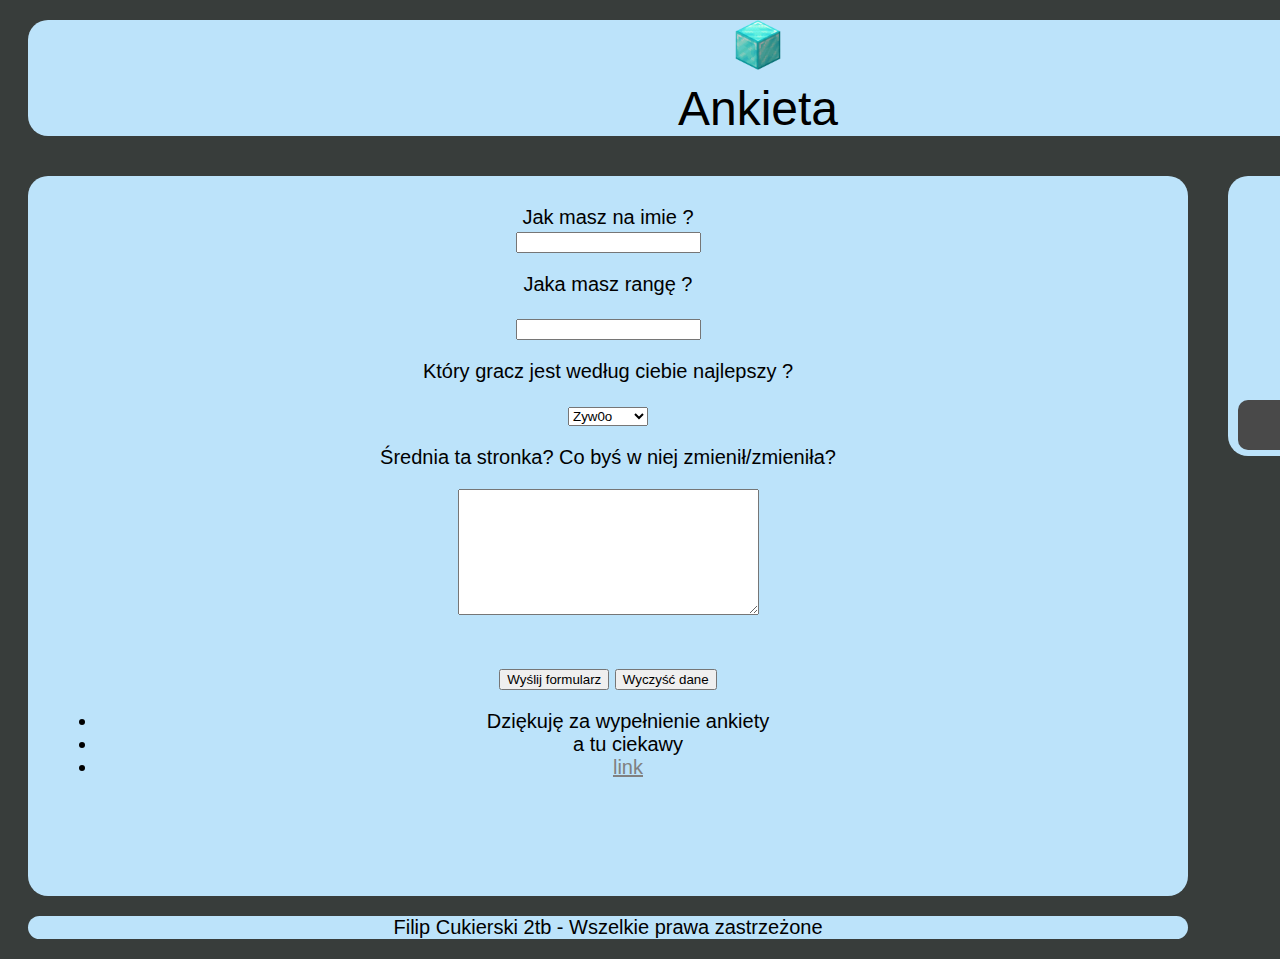
<file: Ankieta.html>
<!DOCTYPE HTML>
<html lang="pl">
<head>
  <meta charset="utf-8"/>
  <title>Ankieta</title>
  <link rel="stylesheet" href="css/ankieta.css" type="text/css"/>
</head>

<body>
 
<div id="container">
   <div id="logo">
   <div id="logo1"><img src="photos/logo.png" alt="klocek" width="50" height="50"/></div>Ankieta</div> 
   <div id="content">
	  <div style="text-align: center"><img id="okladka" src="photos/pytajnik.gif" alt="logo" width="200" height="200"/></div>
	  <div class="tile"><a href="index.html" class="tilelink">Powrót</a></div>
   </div>
   <div id="description">
	<form action="mailto:niezlyninjapl123" method="post" enctype="text/plain"><div>
		Jak masz na imie ?<br><input name="Imię">
		<p>Jaka masz rangę ?</p>
		<input name="Ranga">
		<p>Który gracz jest według ciebie najlepszy ?</p>
		<select name="Przeglądarka">
			<option selected>Zyw0o</option>
			<option>s1mple</option>
			<option>device</option>
			<option>EliGE</option>
			<option>Niko</option>
			<option>Magisk</option>
			<option>electronic</option>
			<option>Inny</option>
		</select>
		<p>Średnia ta stronka? Co byś w niej zmienił/zmieniła?</p>
		<textarea name="Komentarz" cols="35" rows="8"></textarea>
		<br><br><br>
		<input type="submit" value="Wyślij formularz">
		<input type="reset" value="Wyczyść dane">
		</div></form>
		
		<ul>
		<li>Dziękuję za wypełnienie ankiety</li>
		<li>a tu ciekawy </li>
		<li><a href="https://fotoprawo.nikon.pl/2017/02/gdzie-lezy-granica-miedzy-inspiracja-opracowaniem-a-plagiatem/" target="_blank">link</a>
		</li>
		</ul>
		
		</div>  
		<div style="clear:both;"></div>
        <div id="footer">Filip Cukierski 2tb - Wszelkie prawa zastrzeżone</div>
		
</div>
</body>
</html>
</file>
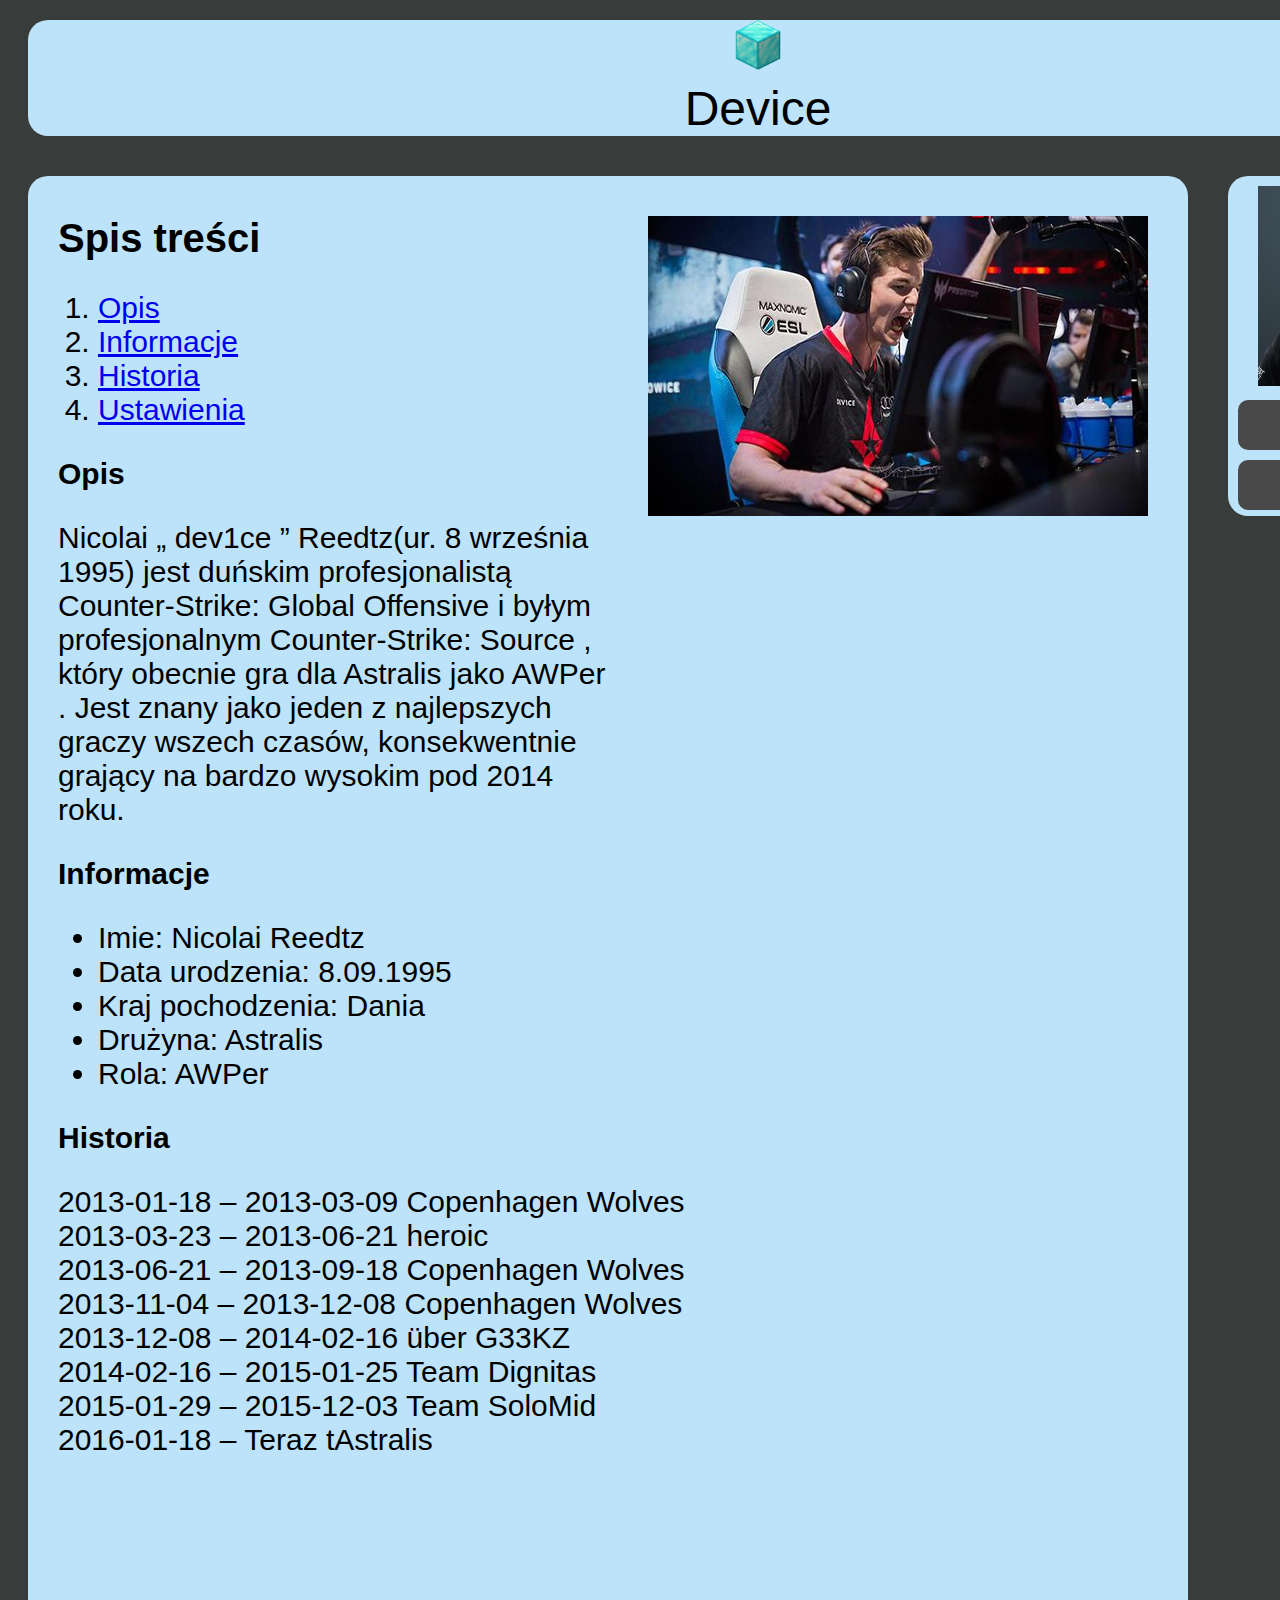
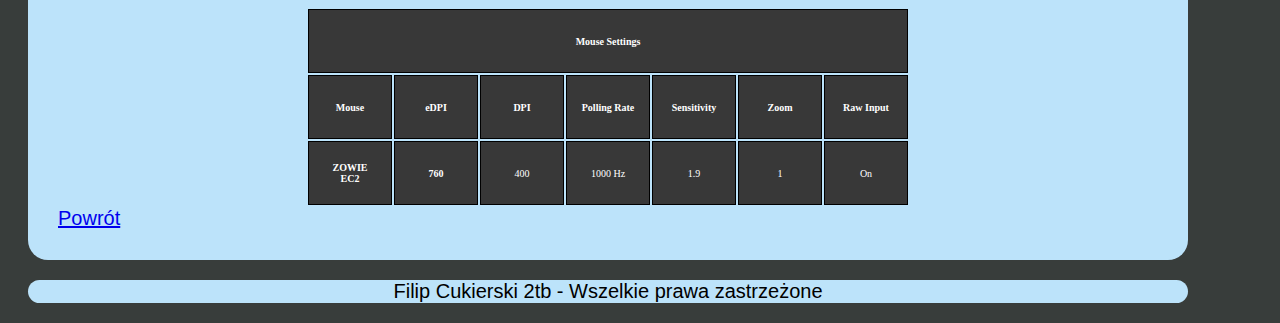
<file: device.html>
<!DOCTYPE HTML>
<html lang="pl">
<head>
  <meta charset="utf-8"/>
  <title>DEVICE</title>
  <link rel="stylesheet" href="css/podstrony.css" type="text/css"/>
		
		<script>
		
			var numer = Math.floor(Math.random()*5)+1;
			
			var timer1 = 0;
			var timer2 = 0;
			
			function ustawslajd(nrslajdu)
			{
				clearTimeout(timer1);
				clearTimeout(timer2);
				numer = nrslajdu - 1;
				
				schowaj();
				setTimeout("zmienslajd()", 500);
				
			}
			
		
			function zmienslajd()
			{
				numer++; if (numer>4) numer=1;
				
				var plik = "<img src=\"photos/device/slajd" + numer + ".jpg\" />";
				
				document.getElementById("slider").innerHTML = plik;
				
				timer1 = setTimeout("zmienslajd()", 3000);
				timer2 = setTimeout("schowaj()", 2500);
			
			}
			
		</script>

</head>

<body onload="zmienslajd()">
 
<div id="container">
   <div id="logo">
   <div id="logo1"><img src="photos/logo.png" alt="klocek" width="50" height="50"/></div>Device</div> 
   <div id="content">
	  <div style="text-align: center"><img id="face" src="photos/device.jpg" alt="logo" width="200" height="200"/></div>
	  <div class="tile"><a href="https://www.twitch.tv/device" class="tilelink" target="_blank">Twitch</a></div>
	  <div class="tile"><a href="index.html" class="tilelink">Powrót</a></div>
   </div>
   
   <div id="description">
    <h1>Spis treści</h1>
	<ol style="font-size:30px;">
			<li><a href=#opis>Opis</a></li>
			<li><a href=#info>Informacje</a></li>
			<li><a href=#his>Historia</a></li>
			<li><a href=#ustawienia>Ustawienia</a></li>
		</ol>
		
		<div id="note">
    <a name="opis"><b>Opis</b></a>
	<p>Nicolai „ dev1ce ” Reedtz(ur. 8 września 1995) jest duńskim profesjonalistą Counter-Strike: Global Offensive i byłym profesjonalnym Counter-Strike: Source , który obecnie gra dla Astralis jako AWPer . Jest znany jako jeden z najlepszych graczy wszech czasów, konsekwentnie grający na bardzo wysokim pod 2014 roku.</p>
   </div>
   
   <div class="note1">
	<a name="info"><b>Informacje</b></a>
		<ul style="font-size:30px;">
			<li>Imie: Nicolai Reedtz </li>
			<li>Data urodzenia: 8.09.1995</li>
			<li>Kraj pochodzenia: Dania</li>
			<li>Drużyna: Astralis</li>
			<li>Rola: AWPer</li>
		</ul>
		</div>
   <div id="slider"></div>
   
   <div class="note1">
	<a name="his"><b>Historia</b></a>
		<p>
		2013-01-18 – 2013-03-09 Copenhagen Wolves<br>
		2013-03-23 – 2013-06-21 heroic<br>
		2013-06-21 – 2013-09-18 Copenhagen Wolves<br>
		2013-11-04 – 2013-12-08 Copenhagen Wolves<br>
		2013-12-08 – 2014-02-16 über G33KZ<br>
		2014-02-16 – 2015-01-25 Team Dignitas<br>
		2015-01-29 – 2015-12-03 Team SoloMid<br>
		2016-01-18 – Teraz tAstralis<br>
		
		</p>
		
		 </div>
   
   <table style="text-align:center; margin-top:150px;" >
    <a name="ustawienia"></a>
 <tbody>
 
 <tr>
 <th colspan="7">
 <span style="vertical-align:middle">Mouse Settings</span>
 </th>
 </tr>
 
 <tr>
 <th>Mouse</th>
 <th>eDPI</th>
 <th>DPI</th>
 <th>Polling Rate</th>
 <th>Sensitivity</th>
 <th>Zoom</th>
 <th>Raw Input</th>
 </tr>
 
 <tr>
 <td><b>ZOWIE<br>EC2</b></td>
 <td><b>760</b></td>
 <td>400</td>
 <td>1000&nbsp;Hz</td>
 <td>1.9</td>
 <td>1</td>
 <td>On</td>
 </tr>
 
 </tbody>
 </table>
 
 <a href=#logo>Powrót</a>
   
   </div>  
     <div style="clear:both;"></div>
   <div id="footer">Filip Cukierski 2tb - Wszelkie prawa zastrzeżone</div>
 
</div>
</body>
</html>
</file>
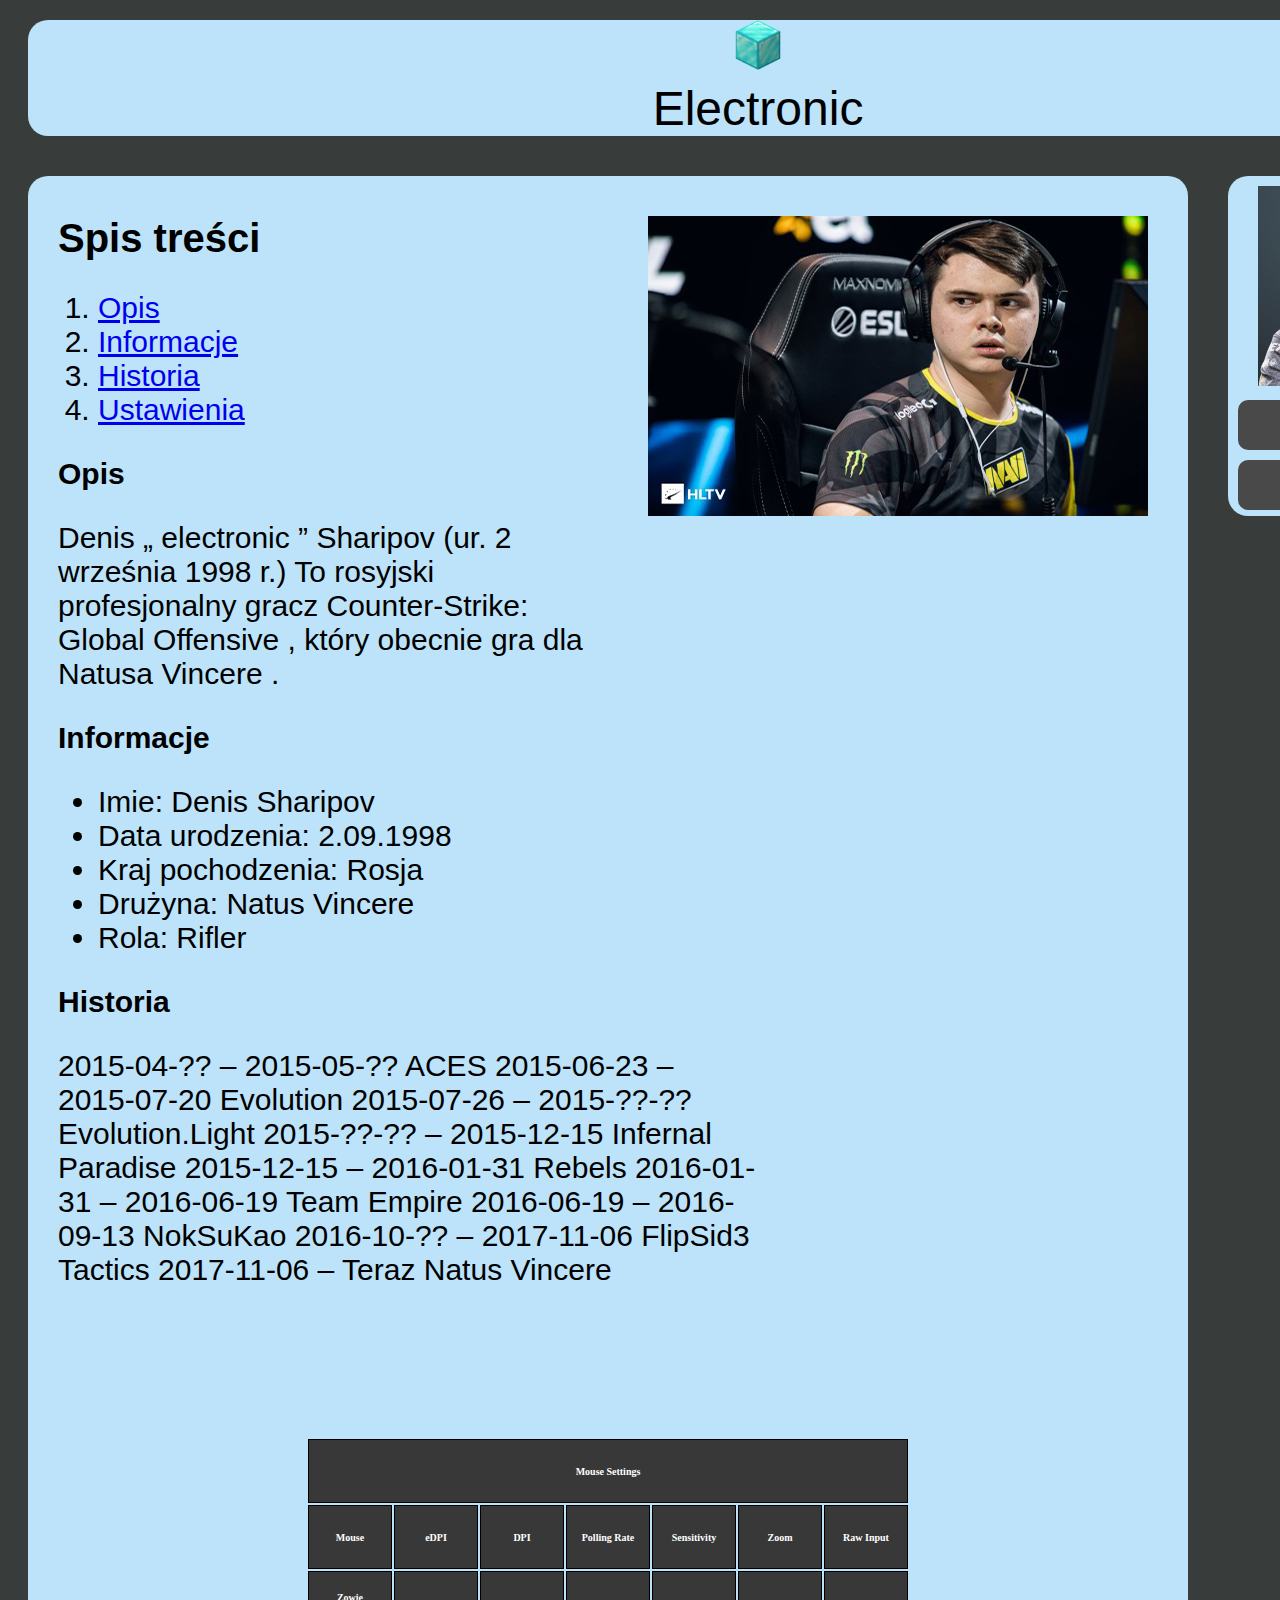
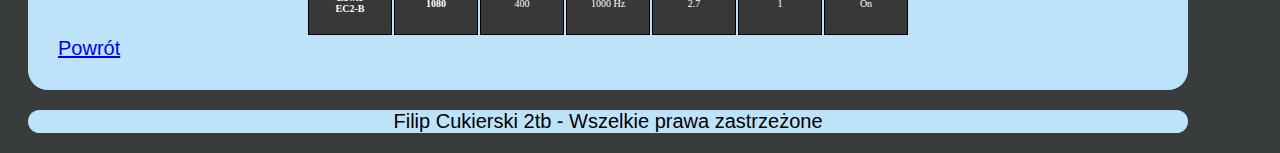
<file: electronic.html>
<!DOCTYPE HTML>
<html lang="pl">
<head>
  <meta charset="utf-8"/>
  <title>Electronic</title>
  <link rel="stylesheet" href="css/podstrony.css" type="text/css"/>
		
		<script>
		
			var numer = Math.floor(Math.random()*5)+1;
			
			var timer1 = 0;
			var timer2 = 0;
			
			function ustawslajd(nrslajdu)
			{
				clearTimeout(timer1);
				clearTimeout(timer2);
				numer = nrslajdu - 1;
				
				schowaj();
				setTimeout("zmienslajd()", 500);
				
			}
			
		
			function zmienslajd()
			{
				numer++; if (numer>4) numer=1;
				
				var plik = "<img src=\"photos/electronic/slajd" + numer + ".jpg\" />";
				
				document.getElementById("slider").innerHTML = plik;
				
				timer1 = setTimeout("zmienslajd()", 3000);
				timer2 = setTimeout("schowaj()", 2500);
			
			}
			
		</script>

</head>

<body onload="zmienslajd()">
 
<div id="container">
   <div id="logo">
   <div id="logo1"><img src="photos/logo.png" alt="klocek" width="50" height="50"/></div>Electronic</div> 
   <div id="content">
	  <div style="text-align: center"><img id="face" src="photos/electronic.jpg" alt="logo" width="200" height="200"/></div>
	  <div class="tile"><a href="https://www.twitch.tv/electronic" class="tilelink" target="_blank">Twitch</a></div>
	  <div class="tile"><a href="index.html" class="tilelink">Powrót</a></div>
   </div>
   <div id="description">
   
   <h1>Spis treści</h1>
	<ol style="font-size:30px;">
			<li><a href=#opis>Opis</a></li>
			<li><a href=#info>Informacje</a></li>
			<li><a href=#his>Historia</a></li>
			<li><a href=#ustawienia>Ustawienia</a></li>
		</ol>
		
		<div id="note">
    <a name="opis"><b>Opis</b></a>
	<p>Denis „ electronic ” Sharipov (ur. 2 września 1998 r.) To rosyjski profesjonalny gracz Counter-Strike: Global Offensive , który obecnie gra dla Natusa Vincere .</p>
   </div>
   
	<div class="note1">
	<a name="info"><b>Informacje</b></a>
		<ul style="font-size:30px;">
			<li>Imie: Denis Sharipov </li>
			<li>Data urodzenia: 2.09.1998</li>
			<li>Kraj pochodzenia: Rosja</li>
			<li>Drużyna: Natus Vincere</li>
			<li>Rola: Rifler</li>
		</ul>
		</div>
		
   <div id="slider"></div>
   
   <div class="note1">
	<a name="his"><b>Historia</b></a>
		<p>
		2015-04-?? – 2015-05-?? ACES
        2015-06-23 – 2015-07-20 Evolution
        2015-07-26 – 2015-??-?? Evolution.Light
        2015-??-?? – 2015-12-15 Infernal Paradise
        2015-12-15 – 2016-01-31 Rebels
        2016-01-31 – 2016-06-19 Team Empire
        2016-06-19 – 2016-09-13 NokSuKao
        2016-10-?? – 2017-11-06 FlipSid3 Tactics
        2017-11-06 – Teraz Natus Vincere<br>
		</p>
	</div>
   
   <table style="text-align:center; margin-top:150px;" >
   <a name="ustawienia"></a>
 <tbody>
 
 <tr>
 <th colspan="7">
 <span style="vertical-align:middle">Mouse Settings</span>
 </th>
 </tr>
 
 <tr>
 <th>Mouse</th>
 <th>eDPI</th>
 <th>DPI</th>
 <th>Polling Rate</th>
 <th>Sensitivity</th>
 <th>Zoom</th>
 <th>Raw Input</th>
 </tr>
 
 <tr>
 <td><b>Zowie<br>EC2-B</b></td>
 <td><b>1080</b></td>
 <td>400</td>
 <td>1000&nbsp;Hz</td>
 <td>2.7</td>
 <td>1</td>
 <td>On</td>
 </tr>
 
 </tbody>
 </table>
  <a href=#logo>Powrót</a>
   
   </div>  
     <div style="clear:both;"></div>
   <div id="footer">Filip Cukierski 2tb - Wszelkie prawa zastrzeżone</div>
 
</div>
</body>
</html>
</file>
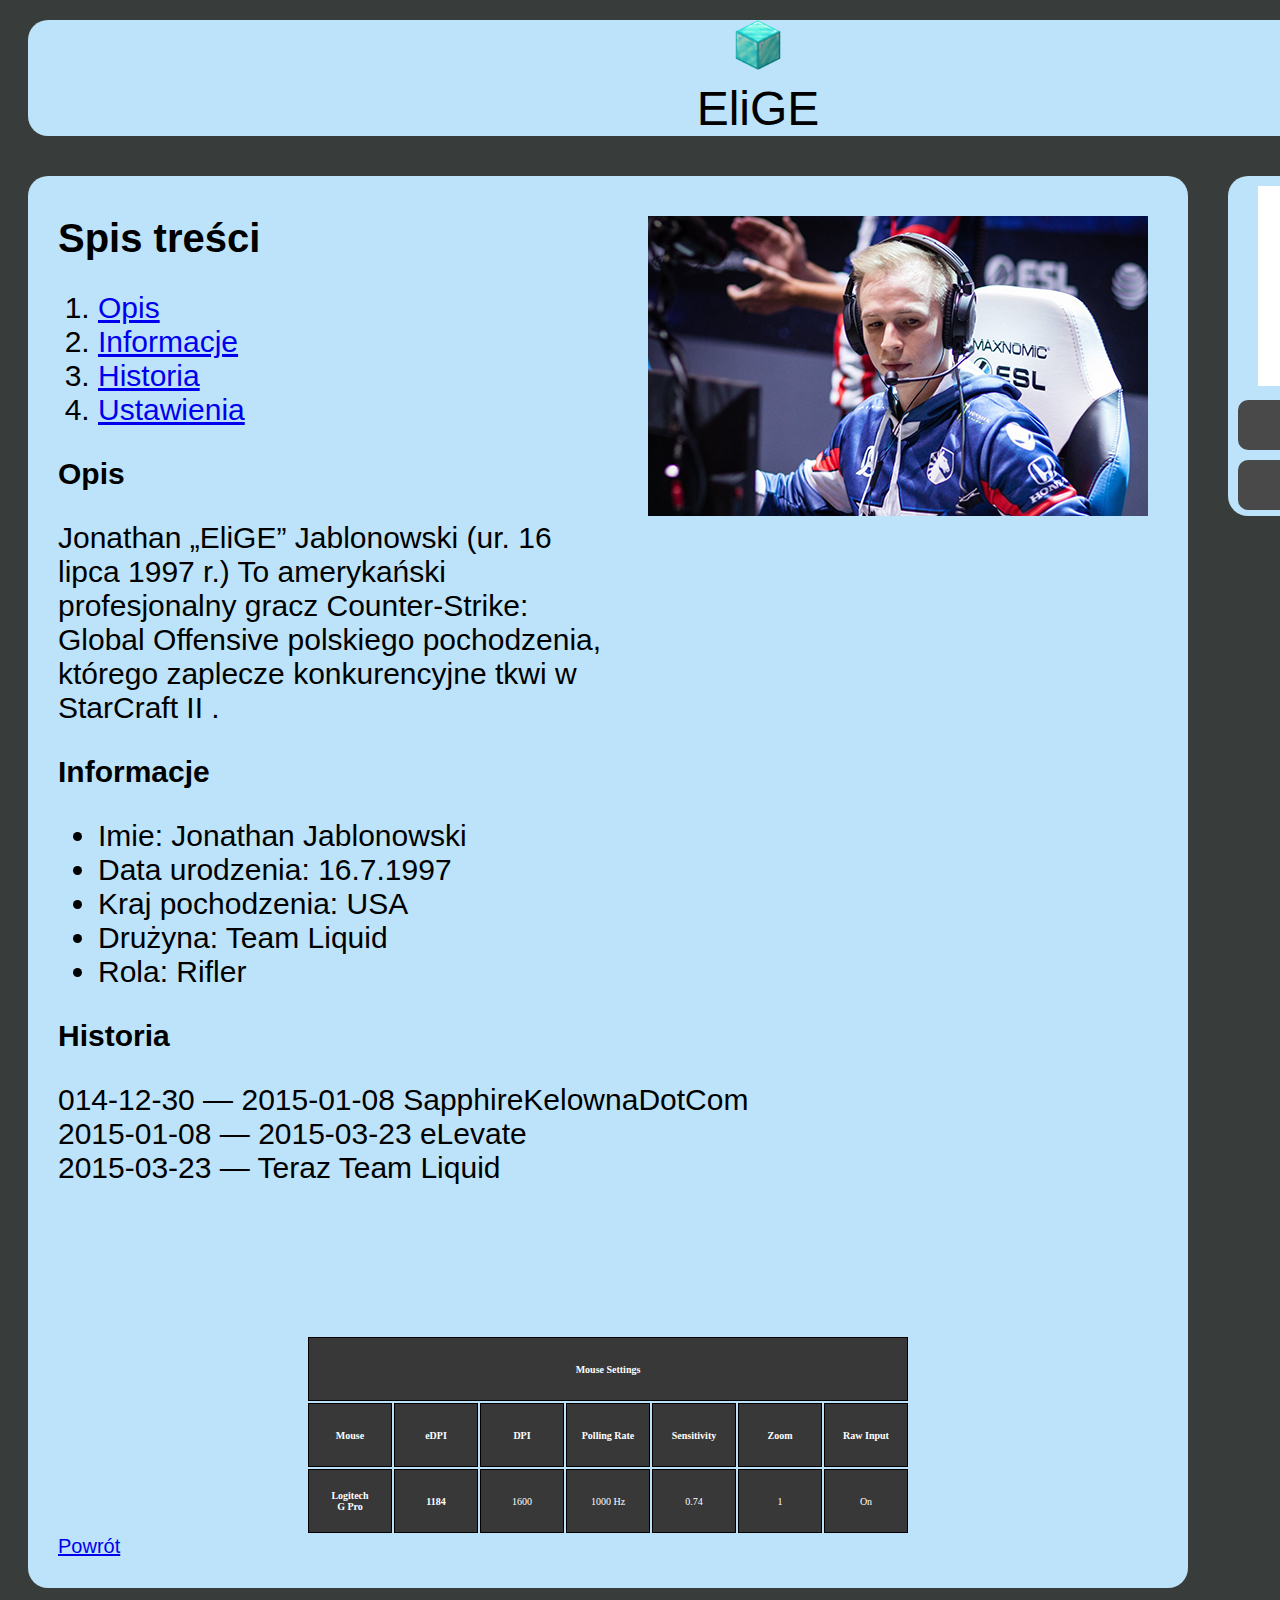
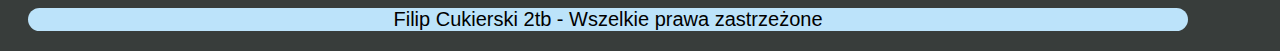
<file: elige.html>
<!DOCTYPE HTML>
<html lang="pl">
<head>
  <meta charset="utf-8"/>
  <title>EliGE</title>
  <link rel="stylesheet" href="css/podstrony.css" type="text/css"/>
		
		<script>
		
			var numer = Math.floor(Math.random()*5)+1;
			
			var timer1 = 0;
			var timer2 = 0;
			
			function ustawslajd(nrslajdu)
			{
				clearTimeout(timer1);
				clearTimeout(timer2);
				numer = nrslajdu - 1;
				
				schowaj();
				setTimeout("zmienslajd()", 500);
				
			}
			
		
			function zmienslajd()
			{
				numer++; if (numer>4) numer=1;
				
				var plik = "<img src=\"photos/elige/slajd" + numer + ".jpg\" />";
				
				document.getElementById("slider").innerHTML = plik;
				
				timer1 = setTimeout("zmienslajd()", 3000);
				timer2 = setTimeout("schowaj()", 2500);
			
			}
			
		</script>

</head>

<body onload="zmienslajd()">
 
<div id="container">
   <div id="logo">
   <div id="logo1"><img src="photos/logo.png" alt="klocek" width="50" height="50"/></div>EliGE</div> 
   <div id="content">
	  <div style="text-align: center"><img id="face" src="photos/elige.jpg" alt="logo" width="200" height="200"/></div>
	  <div class="tile"><a href="https://www.twitch.tv/elige" class="tilelink" target="_blank">Twitch</a></div>
	  <div class="tile"><a href="index.html" class="tilelink">Powrót</a></div>
   </div>
   
   <div id="description">
   
   <h1>Spis treści</h1>
	<ol style="font-size:30px;">
			<li><a href=#opis>Opis</a></li>
			<li><a href=#info>Informacje</a></li>
			<li><a href=#his>Historia</a></li>
			<li><a href=#ustawienia>Ustawienia</a></li>
		</ol>
		
		<div id="note">
    <a name="opis"><b>Opis</b></a>
	<p>Jonathan „EliGE” Jablonowski (ur. 16 lipca 1997 r.) To amerykański profesjonalny gracz Counter-Strike: Global Offensive polskiego pochodzenia, którego zaplecze konkurencyjne tkwi w StarCraft II .</p>
   </div>
   
   <div class="note1">
	<a name="info"><b>Informacje</b></a>
		<ul style="font-size:30px;">
			<li>Imie: Jonathan Jablonowski </li>
			<li>Data urodzenia: 16.7.1997</li>
			<li>Kraj pochodzenia: USA</li>
			<li>Drużyna: Team Liquid</li>
			<li>Rola: Rifler</li>
		</ul>
		</div>
   <div id="slider"></div>
   
   <div class="note1">
	<a name="his"><b>Historia</b></a>
		<p>
		014-12-30 — 2015-01-08 SapphireKelownaDotCom<br>
		2015-01-08 — 2015-03-23 eLevate<br>
		2015-03-23 — Teraz Team Liquid<br>
		</p>
		
		 </div>
   
   <table style="text-align:center; margin-top:150px;" >
   <a name="ustawienia"></a>
 <tbody>
 
 <tr>
 <th colspan="7">
 <span style="vertical-align:middle">Mouse Settings</span>
 </th>
 </tr>
 
 <tr>
 <th>Mouse</th>
 <th>eDPI</th>
 <th>DPI</th>
 <th>Polling Rate</th>
 <th>Sensitivity</th>
 <th>Zoom</th>
 <th>Raw Input</th>
 </tr>
 
 <tr>
 <td><b>Logitech<br>G Pro</b></td>
 <td><b>1184</b></td>
 <td>1600</td>
 <td>1000&nbsp;Hz</td>
 <td>0.74</td>
 <td>1</td>
 <td>On</td>
 </tr>
 
 </tbody>
 </table>
  <a href=#logo>Powrót</a>
   
   </div>  
     <div style="clear:both;"></div>
   <div id="footer">Filip Cukierski 2tb - Wszelkie prawa zastrzeżone</div>
 
</div>
</body>
</html>
</file>
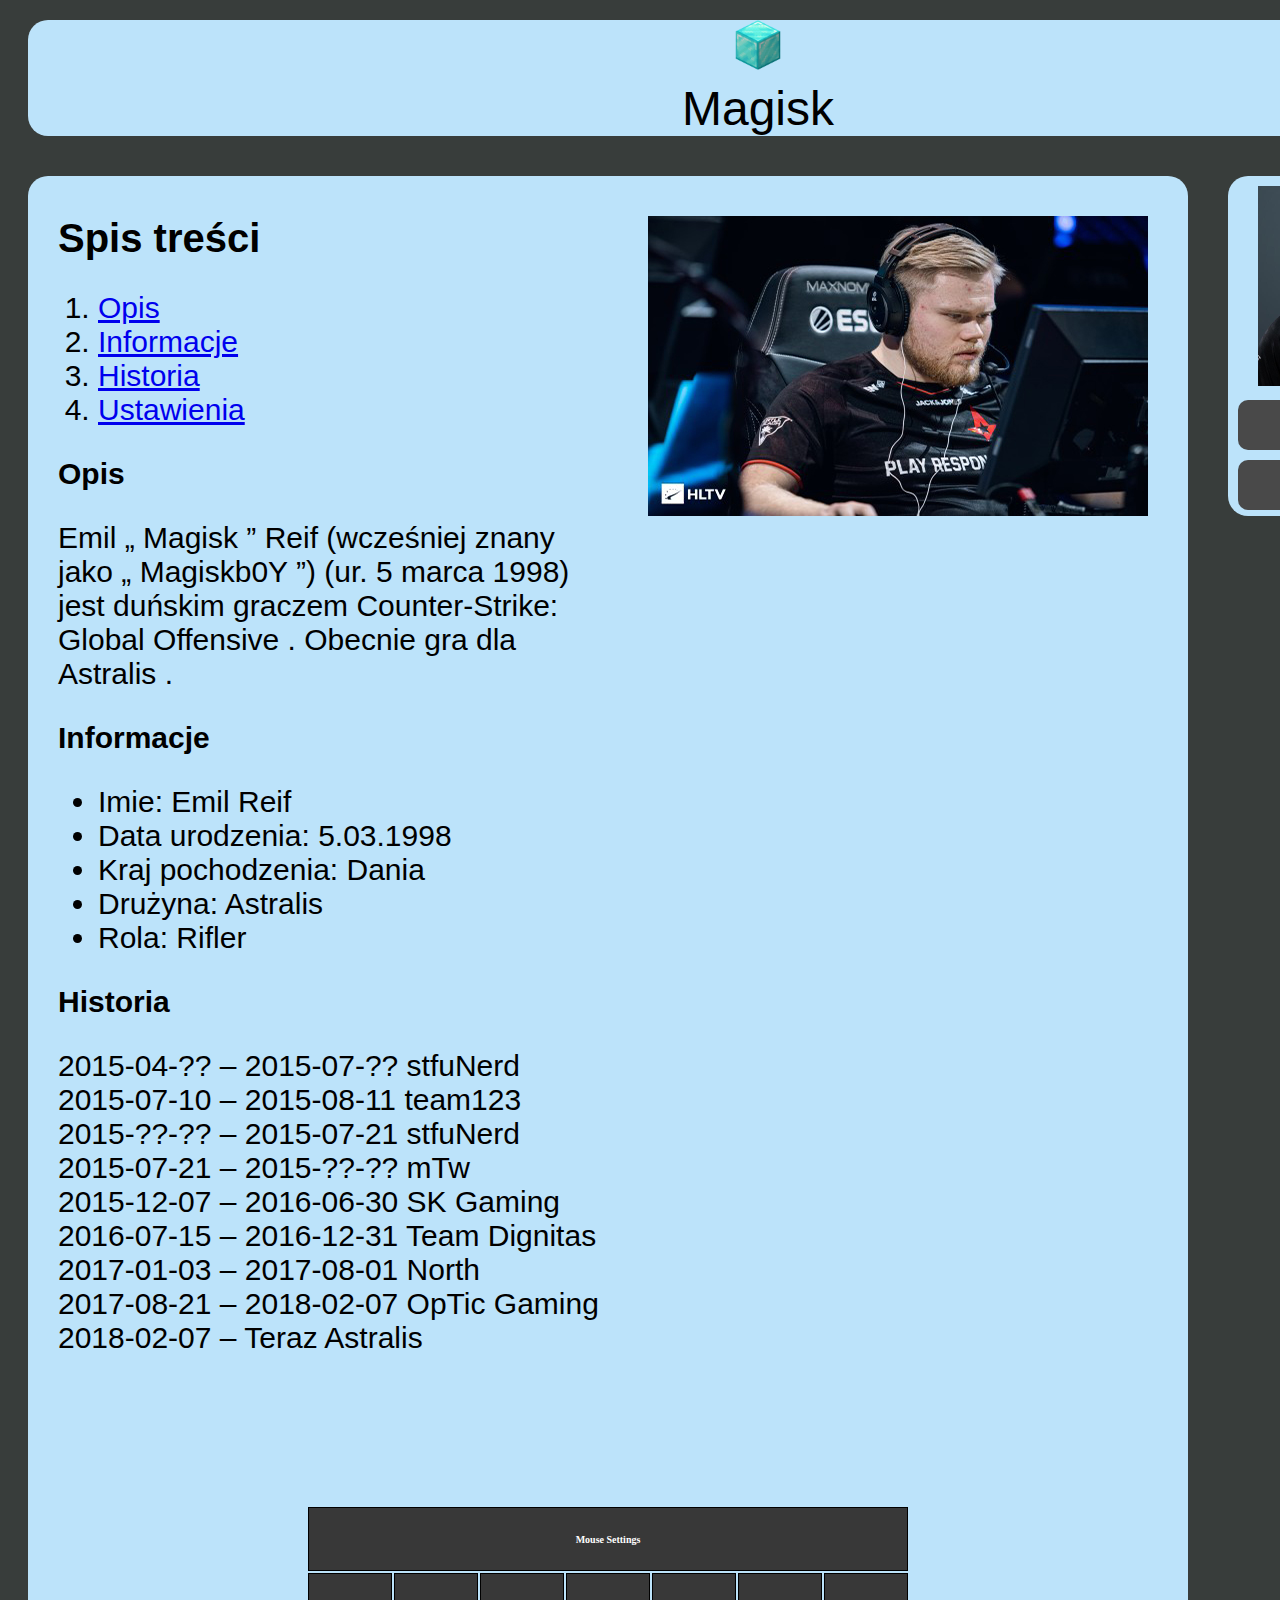
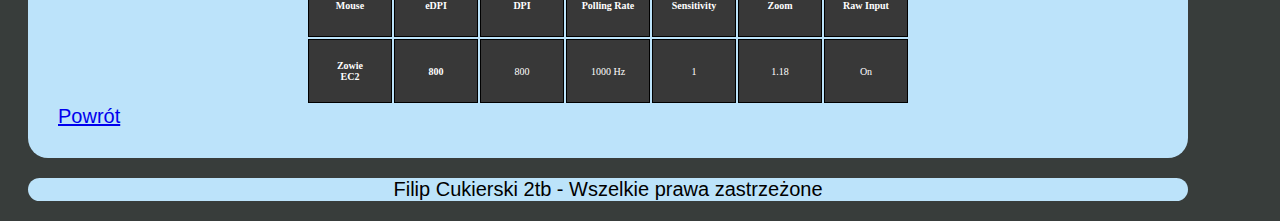
<file: magisk.html>
<!DOCTYPE HTML>
<html lang="pl">
<head>
  <meta charset="utf-8"/>
  <title>Magisk</title>
  <link rel="stylesheet" href="css/podstrony.css" type="text/css"/>
		
		<script>
		
			var numer = Math.floor(Math.random()*5)+1;
			
			var timer1 = 0;
			var timer2 = 0;
			
			function ustawslajd(nrslajdu)
			{
				clearTimeout(timer1);
				clearTimeout(timer2);
				numer = nrslajdu - 1;
				
				schowaj();
				setTimeout("zmienslajd()", 500);
				
			}
			
		
			function zmienslajd()
			{
				numer++; if (numer>4) numer=1;
				
				var plik = "<img src=\"photos/magisk/slajd" + numer + ".jpg\" />";
				
				document.getElementById("slider").innerHTML = plik;
				
				timer1 = setTimeout("zmienslajd()", 3000);
				timer2 = setTimeout("schowaj()", 2500);
			
			}
			
		</script>

</head>

<body onload="zmienslajd()">
 
<div id="container">
   <div id="logo">
   <div id="logo1"><img src="photos/logo.png" alt="klocek" width="50" height="50"/></div>Magisk</div> 
   <div id="content">
	  <div style="text-align: center"><img id="face" src="photos/magisk.jpg" alt="logo" width="200" height="200"/></div>
	  <div class="tile"><a href="https://www.twitch.tv/mag1skcsgo" class="tilelink" target="_blank">Twitch</a></div>
	  <div class="tile"><a href="index.html" class="tilelink">Powrót</a></div>
   </div>
   <div id="description">
   
   <h1>Spis treści</h1>
	<ol style="font-size:30px;">
			<li><a href=#opis>Opis</a></li>
			<li><a href=#info>Informacje</a></li>
			<li><a href=#his>Historia</a></li>
			<li><a href=#ustawienia>Ustawienia</a></li>
		</ol>
		
		<div id="note">
    <a name="opis"><b>Opis</b></a>
	<p>Emil „ Magisk ” Reif (wcześniej znany jako „ Magiskb0Y ”) (ur. 5 marca 1998) jest duńskim graczem Counter-Strike: Global Offensive . Obecnie gra dla Astralis .</p>
   </div>
   
	<div class="note1">
	<a name="info"><b>Informacje</b></a>
		<ul style="font-size:30px;">
			<li>Imie: Emil Reif </li>
			<li>Data urodzenia: 5.03.1998</li>
			<li>Kraj pochodzenia: Dania</li>
			<li>Drużyna: Astralis</li>
			<li>Rola: Rifler</li>
		</ul>
		</div>
		
   <div id="slider"></div>
   
   <div class="note1">
	<a name="his"><b>Historia</b></a>
		<p>
		2015-04-?? – 2015-07-?? stfuNerd<br>
        2015-07-10 – 2015-08-11 team123<br>
        2015-??-?? – 2015-07-21 stfuNerd<br>
        2015-07-21 – 2015-??-?? mTw<br>
        2015-12-07 – 2016-06-30 SK Gaming<br>
        2016-07-15 – 2016-12-31 Team Dignitas<br>
        2017-01-03 – 2017-08-01 North<br>
        2017-08-21 – 2018-02-07 OpTic Gaming<br>
        2018-02-07 – Teraz Astralis<br>
		</p>
	</div>
   
   <table style="text-align:center; margin-top:150px;" >
   <a name="ustawienia"></a>
 <tbody>
 
 <tr>
 <th colspan="7">
 <span style="vertical-align:middle">Mouse Settings</span>
 </th>
 </tr>
 
 <tr>
 <th>Mouse</th>
 <th>eDPI</th>
 <th>DPI</th>
 <th>Polling Rate</th>
 <th>Sensitivity</th>
 <th>Zoom</th>
 <th>Raw Input</th>
 </tr>
 
 <tr>
 <td><b>Zowie<br>EC2</b></td>
 <td><b>800</b></td>
 <td>800</td>
 <td>1000&nbsp;Hz</td>
 <td>1</td>
 <td>1.18</td>
 <td>On</td>
 </tr>
 
 </tbody>
 </table>
  <a href=#logo>Powrót</a>
   
   </div>  
     <div style="clear:both;"></div>
   <div id="footer">Filip Cukierski 2tb - Wszelkie prawa zastrzeżone</div>
 
</div>
</body>
</html>
</file>
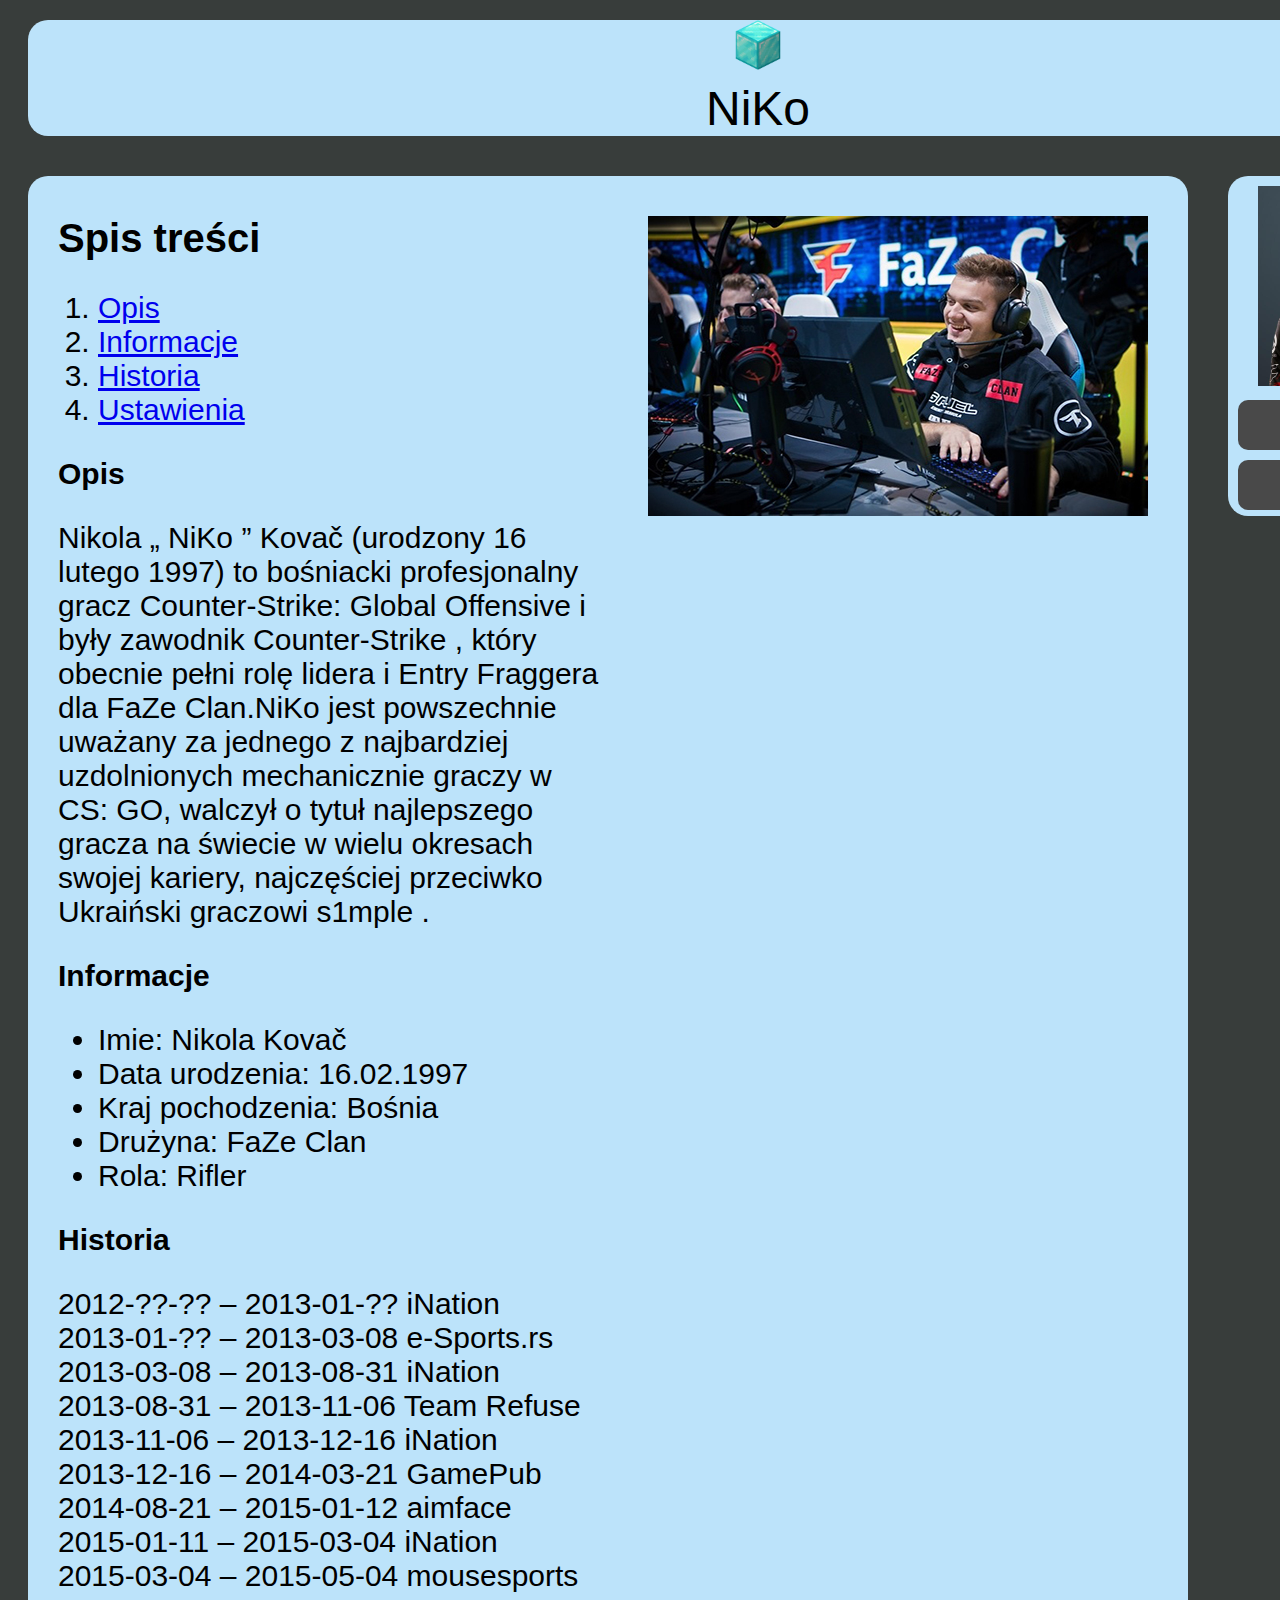
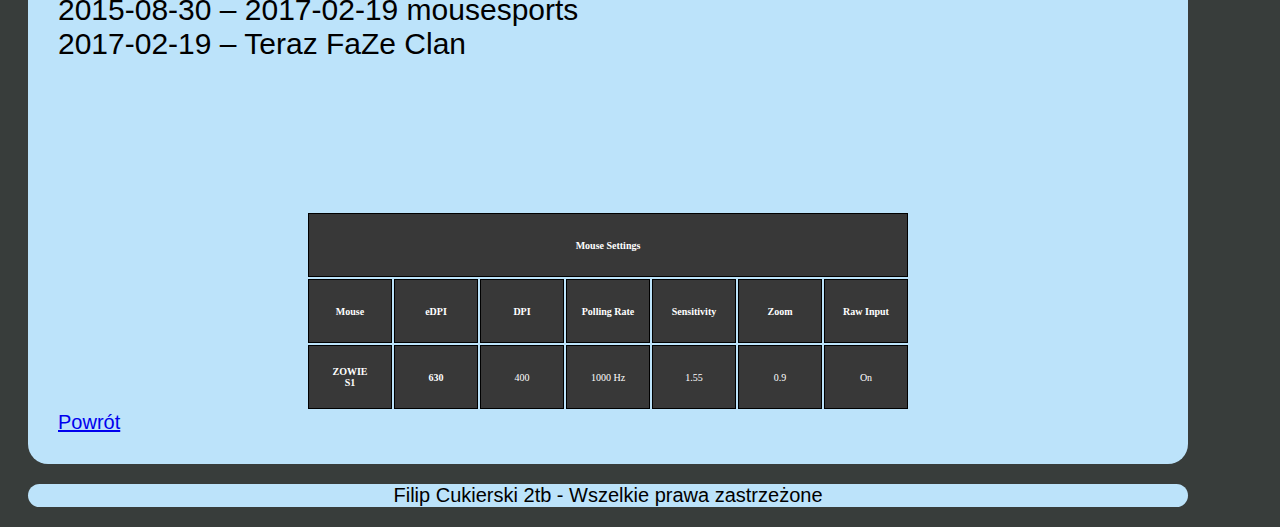
<file: niko.html>
<!DOCTYPE HTML>
<html lang="pl">
<head>
  <meta charset="utf-8"/>
  <title>NiKo</title>
  <link rel="stylesheet" href="css/podstrony.css" type="text/css"/>
		
		<script>
		
			var numer = Math.floor(Math.random()*5)+1;
			
			var timer1 = 0;
			var timer2 = 0;
			
			function ustawslajd(nrslajdu)
			{
				clearTimeout(timer1);
				clearTimeout(timer2);
				numer = nrslajdu - 1;
				
				schowaj();
				setTimeout("zmienslajd()", 500);
				
			}
			
		
			function zmienslajd()
			{
				numer++; if (numer>4) numer=1;
				
				var plik = "<img src=\"photos/niko/slajd" + numer + ".jpg\" />";
				
				document.getElementById("slider").innerHTML = plik;
				
				timer1 = setTimeout("zmienslajd()", 3000);
				timer2 = setTimeout("schowaj()", 2500);
			
			}
			
		</script>

</head>

<body onload="zmienslajd()">
 
<div id="container">
   <div id="logo">
   <div id="logo1"><img src="photos/logo.png" alt="klocek" width="50" height="50"/></div>NiKo</div> 
   <div id="content">
	  <div style="text-align: center"><img id="face" src="photos/niko.jpg" alt="logo" width="200" height="200"/></div>
	  <div class="tile"><a href="https://www.twitch.tv/NiKo" class="tilelink" target="_blank">Twitch</a></div>
	  <div class="tile"><a href="index.html" class="tilelink">Powrót</a></div>
   </div>
   <div id="description">
   
   <h1>Spis treści</h1>
	<ol style="font-size:30px;">
			<li><a href=#opis>Opis</a></li>
			<li><a href=#info>Informacje</a></li>
			<li><a href=#his>Historia</a></li>
			<li><a href=#ustawienia>Ustawienia</a></li>
		</ol>
		
		<div id="note">
    <a name="opis"><b>Opis</b></a>
	<p>Nikola „ NiKo ” Kovač (urodzony 16 lutego 1997) to bośniacki profesjonalny gracz Counter-Strike: Global Offensive i były zawodnik Counter-Strike , który obecnie pełni rolę lidera i Entry Fraggera dla FaZe Clan.NiKo jest powszechnie uważany za jednego z najbardziej uzdolnionych mechanicznie graczy w CS: GO, walczył o tytuł najlepszego gracza na świecie w wielu okresach swojej kariery, najczęściej przeciwko Ukraiński graczowi s1mple .</p>
   </div>
   
	<div class="note1">
	<a name="info"><b>Informacje</b></a>
		<ul style="font-size:30px;">
			<li>Imie: Nikola Kovač </li>
			<li>Data urodzenia: 16.02.1997</li>
			<li>Kraj pochodzenia: Bośnia</li>
			<li>Drużyna: FaZe Clan</li>
			<li>Rola: Rifler</li>
		</ul>
		</div>
		
   <div id="slider"></div>
   
    <div class="note1">
	<a name="his"><b>Historia</b></a>
		<p>
		2012-??-?? – 2013-01-?? iNation<br>
		2013-01-?? – 2013-03-08 e-Sports.rs<br>
		2013-03-08 – 2013-08-31 iNation<br>
		2013-08-31 – 2013-11-06 Team Refuse<br>
		2013-11-06 – 2013-12-16 iNation<br>
		2013-12-16 – 2014-03-21 GamePub<br>
		2014-08-21 – 2015-01-12 aimface<br>
        2015-01-11 – 2015-03-04 iNation<br>
        2015-03-04 – 2015-05-04 mousesports<br>
        2015-08-30 – 2017-02-19 mousesports<br>
        2017-02-19 – Teraz FaZe Clan<br>
		</p>
	</div>
   
   <table style="text-align:center; margin-top:150px;" >
   <a name="ustawienia"></a>
 <tbody>
 
 <tr>
 <th colspan="7">
 <span style="vertical-align:middle">Mouse Settings</span>
 </th>
 </tr>
 
 <tr>
 <th>Mouse</th>
 <th>eDPI</th>
 <th>DPI</th>
 <th>Polling Rate</th>
 <th>Sensitivity</th>
 <th>Zoom</th>
 <th>Raw Input</th>
 </tr>
 
 <tr>
 <td><b>ZOWIE<br>S1</b></td>
 <td><b>630</b></td>
 <td>400</td>
 <td>1000&nbsp;Hz</td>
 <td>1.55</td>
 <td>0.9</td>
 <td>On</td>
 </tr>
 
 </tbody>
 </table>
 
 <a href=#logo>Powrót</a>
   
   </div>  
     <div style="clear:both;"></div>
   <div id="footer">Filip Cukierski 2tb - Wszelkie prawa zastrzeżone</div>
 
</div>
</body>
</html>
</file>
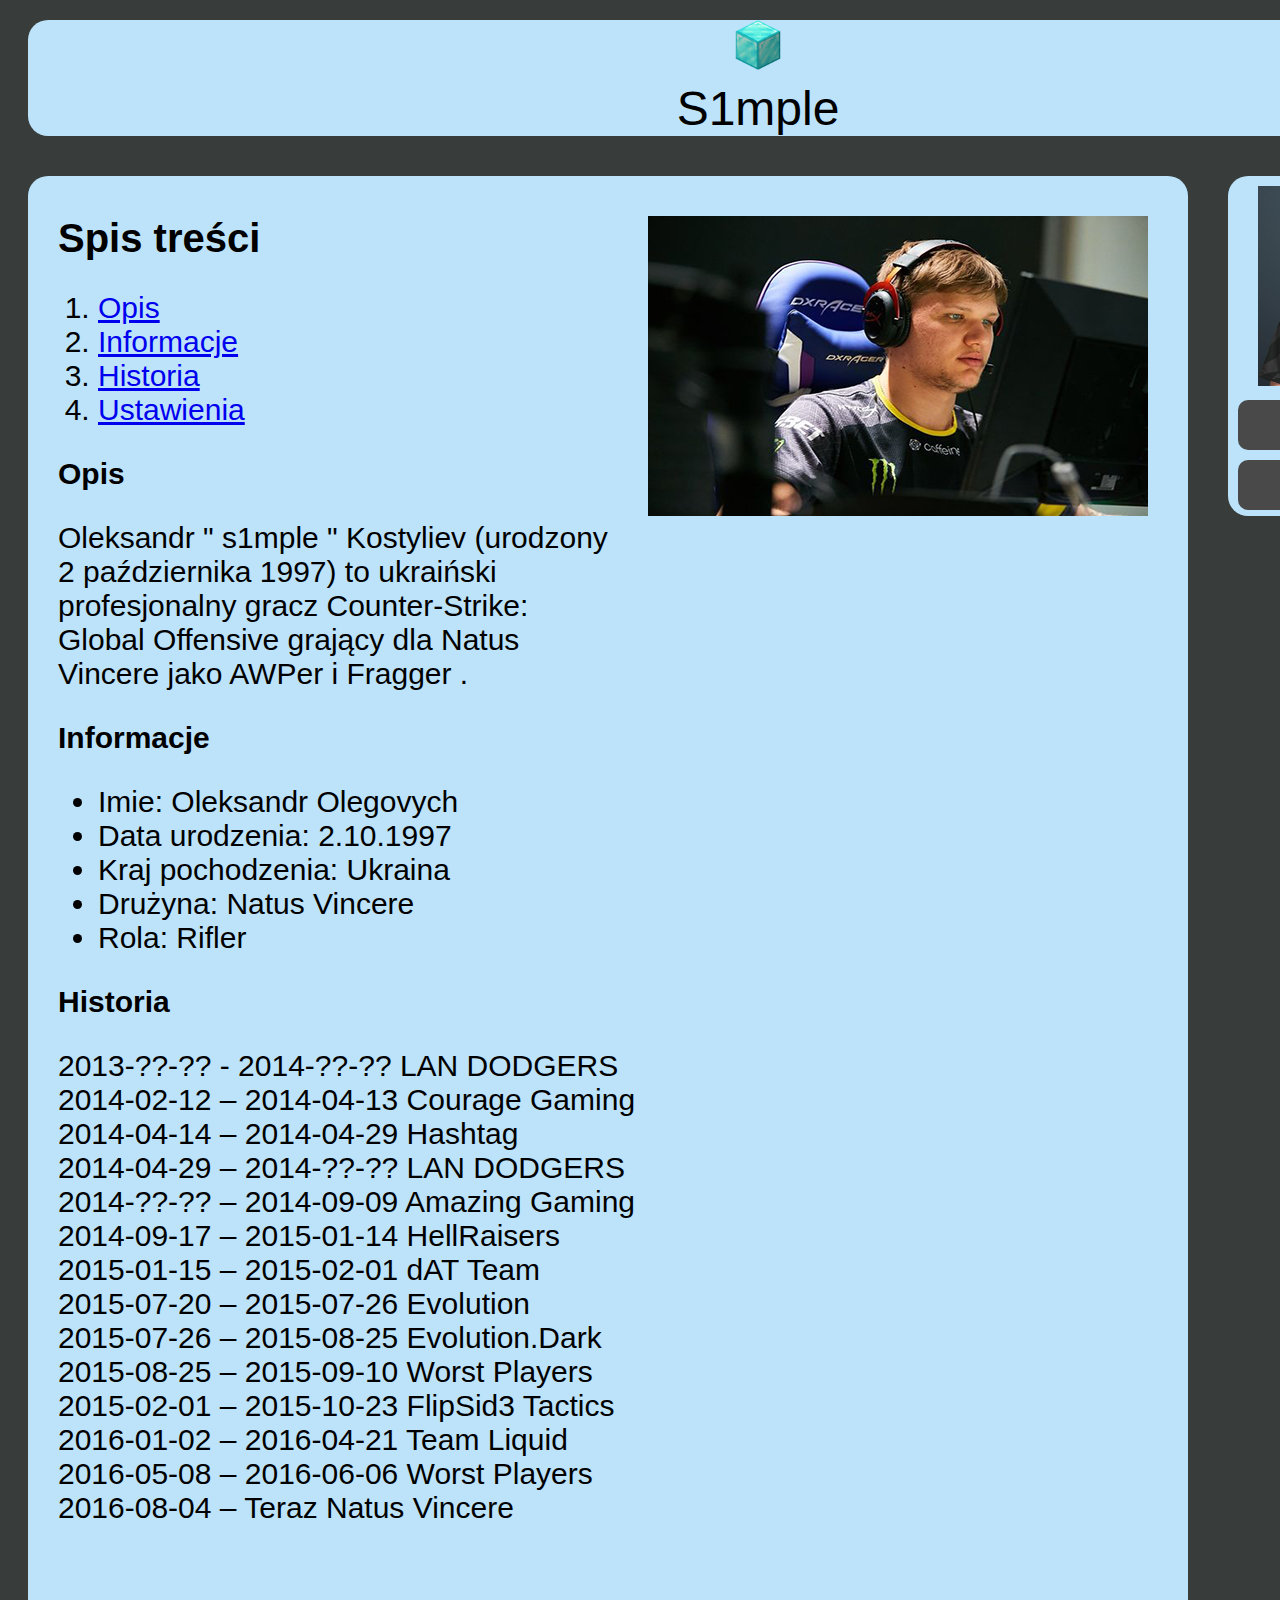
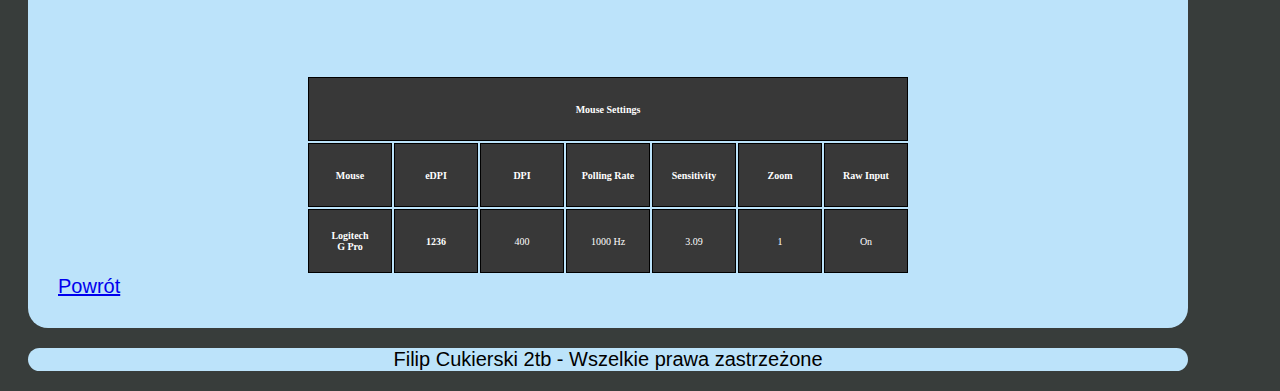
<file: s1mple.html>
<!DOCTYPE HTML>
<html lang="pl">
<head>
  <meta charset="utf-8"/>
  <title>S1MPLE</title>
  <link rel="stylesheet" href="css/podstrony.css" type="text/css"/>
		
		<script>
		
			var numer = Math.floor(Math.random()*5)+1;
			
			var timer1 = 0;
			var timer2 = 0;
			
			function ustawslajd(nrslajdu)
			{
				clearTimeout(timer1);
				clearTimeout(timer2);
				numer = nrslajdu - 1;
				
				schowaj();
				setTimeout("zmienslajd()", 500);
				
			}
			
		
			function zmienslajd()
			{
				numer++; if (numer>4) numer=1;
				
				var plik = "<img src=\"photos/simple/slajd" + numer + ".jpg\" />";
				
				document.getElementById("slider").innerHTML = plik;
				
				timer1 = setTimeout("zmienslajd()", 3000);
				timer2 = setTimeout("schowaj()", 2500);
			
			}
			
		</script>

</head>

<body onload="zmienslajd()">
 
<div id="container">
   <div id="logo">
   <div id="logo1"><img src="photos/logo.png" alt="klocek" width="50" height="50"/></div>S1mple</div> 
   <div id="content">
	  <div style="text-align: center"><img id="face" src="photos/simple.jpg" alt="logo" width="200" height="200"/></div>
	  <div class="tile"><a href="https://www.twitch.tv/s1mple" class="tilelink" target="_blank">Twitch</a></div>
	  <div class="tile"><a href="index.html" class="tilelink">Powrót</a></div>
   </div>
   <div id="description">
    <h1>Spis treści</h1>
	<ol style="font-size:30px;">
			<li><a href=#opis>Opis</a></li>
			<li><a href=#info>Informacje</a></li>
			<li><a href=#his>Historia</a></li>
			<li><a href=#ustawienia>Ustawienia</a></li>
		</ol>
		
    <div id="note">
    <a name="opis"><b>Opis</b></a>
	<p>Oleksandr " s1mple " Kostyliev (urodzony 2 października 1997) to ukraiński profesjonalny gracz Counter-Strike: Global Offensive grający dla Natus Vincere jako AWPer i Fragger .</p>
   </div>
   
   <div class="note1">
	<a name="info"><b>Informacje</b></a>
		<ul style="font-size:30px;">
			<li>Imie: Oleksandr Olegovych  </li>
			<li>Data urodzenia: 2.10.1997 </li>
			<li>Kraj pochodzenia: Ukraina</li>
			<li>Drużyna: Natus Vincere</li>
			<li>Rola: Rifler</li>
		</ul>
		</div>
		
   <div id="slider"></div>
   
   <div class="note1">
	<a name="his"><b>Historia</b></a>
		<p>
		2013-??-?? - 2014-??-?? LAN DODGERS<br>
		2014-02-12 – 2014-04-13 Courage Gaming<br>
		2014-04-14 – 2014-04-29 Hashtag<br>
		2014-04-29 – 2014-??-?? LAN DODGERS<br>
		2014-??-?? – 2014-09-09 Amazing Gaming<br>
		2014-09-17 – 2015-01-14 HellRaisers<br>
		2015-01-15 – 2015-02-01 dAT Team<br>
		2015-07-20 – 2015-07-26 Evolution<br>
		2015-07-26 – 2015-08-25 Evolution.Dark<br>
		2015-08-25 – 2015-09-10 Worst Players<br>
		2015-02-01 – 2015-10-23 FlipSid3 Tactics<br>
		2016-01-02 – 2016-04-21 Team Liquid<br>
		2016-05-08 – 2016-06-06 Worst Players<br>
		2016-08-04 – Teraz Natus Vincere<br>
		
		</p>
		
		 </div>
   
   <table style="text-align:center; margin-top:150px;" >
   <a name="ustawienia"></a>
 <tbody>
 
 <tr>
 <th colspan="7">
 <span style="vertical-align:middle">Mouse Settings</span>
 </th>
 </tr>
 
 <tr>
 <th>Mouse</th>
 <th>eDPI</th>
 <th>DPI</th>
 <th>Polling Rate</th>
 <th>Sensitivity</th>
 <th>Zoom</th>
 <th>Raw Input</th>
 </tr>
 
 <tr>
 <td><b>Logitech<br>G Pro</b></td>
 <td><b>1236</b></td>
 <td>400</td>
 <td>1000&nbsp;Hz</td>
 <td>3.09</td>
 <td>1</td>
 <td>On</td>
 </tr>
 
 </tbody>
 </table>
  <a href=#logo>Powrót</a>
   
   </div>  
     <div style="clear:both;"></div>
   <div id="footer">Filip Cukierski 2tb - Wszelkie prawa zastrzeżone</div>
 
</div>
</body>
</html>
</file>
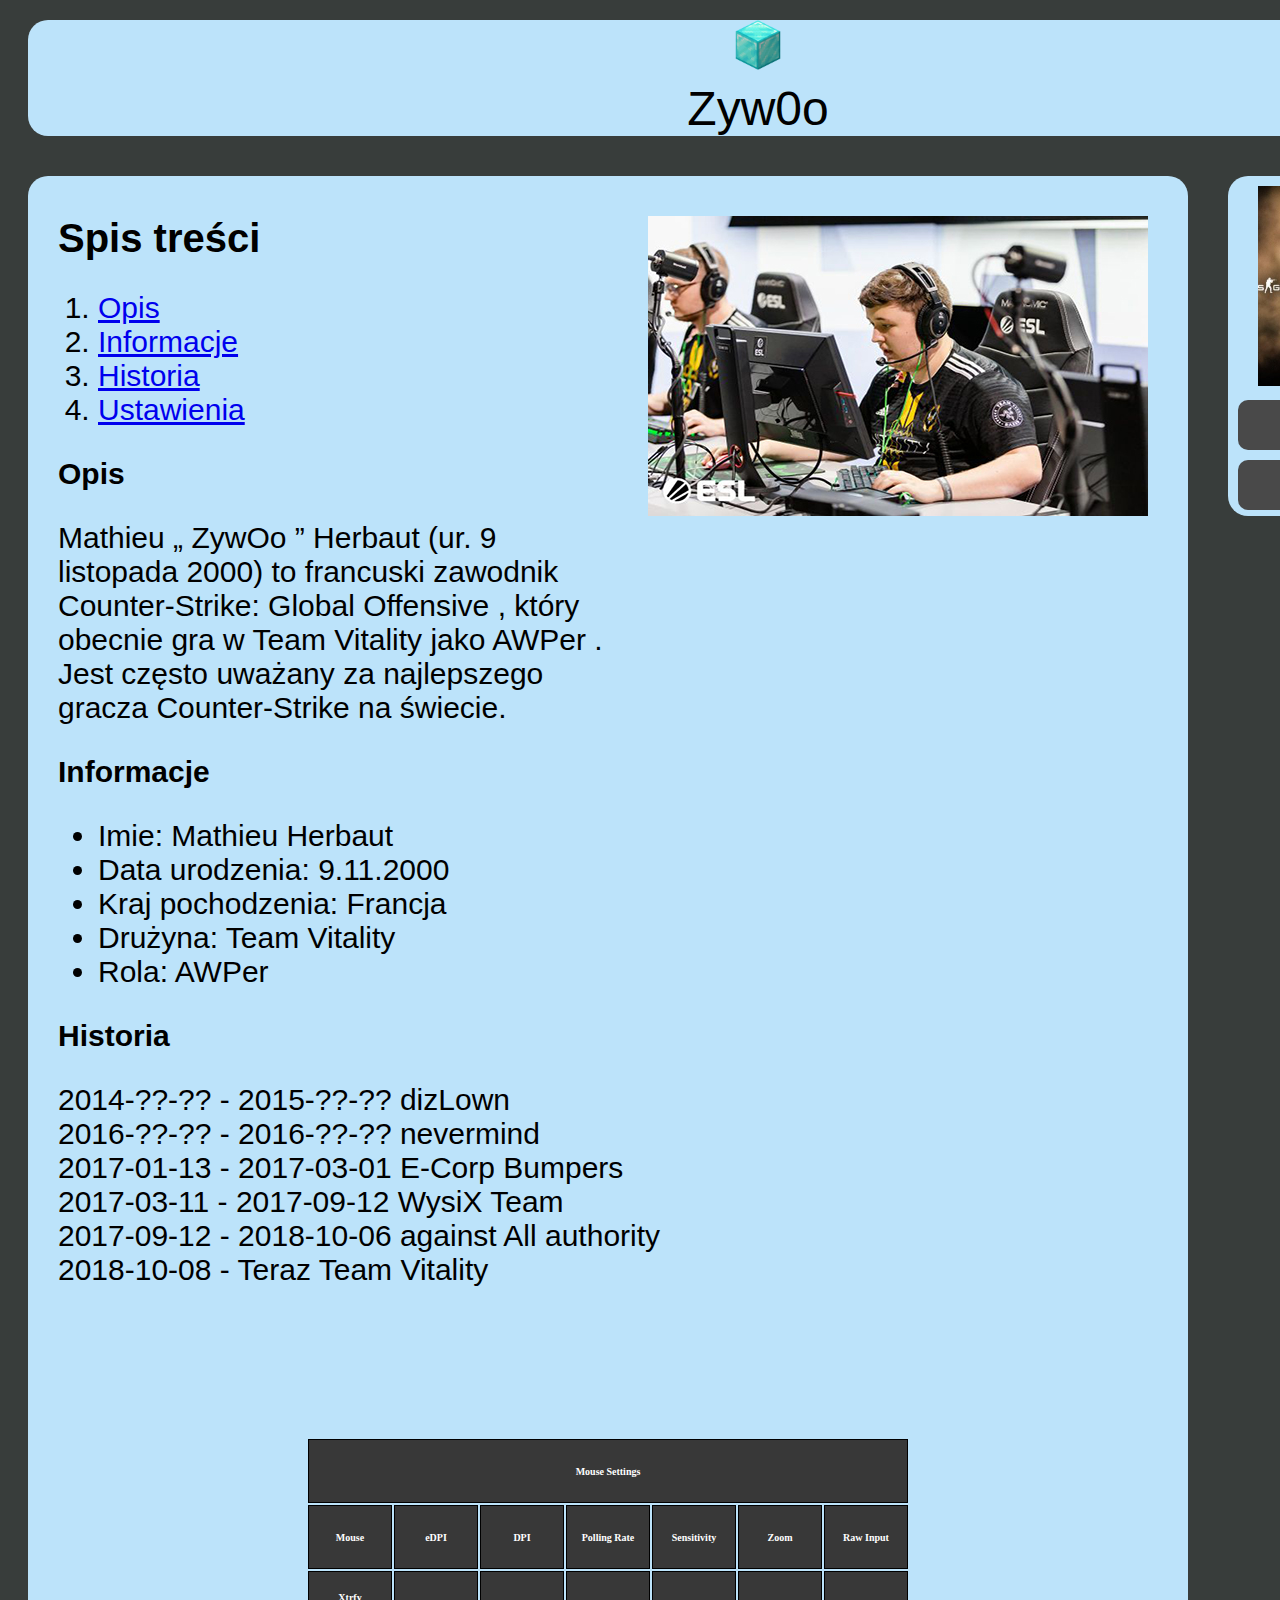
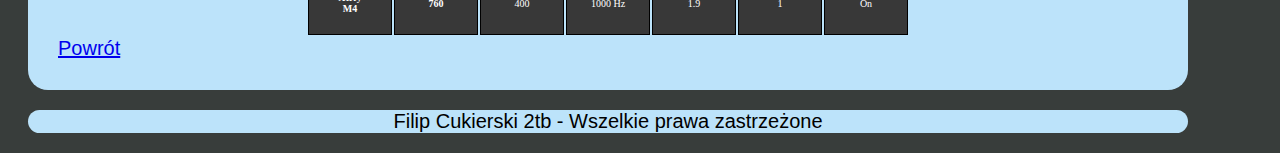
<file: zywo.html>
<!DOCTYPE HTML>
<html lang="pl">
<head>
  <meta charset="utf-8"/>
  <title>ZYWOS</title>
  <link rel="stylesheet" href="css/podstrony.css" type="text/css"/>
		
		<script>
		
			var numer = Math.floor(Math.random()*5)+1;
			
			var timer1 = 0;
			var timer2 = 0;
			
			function ustawslajd(nrslajdu)
			{
				clearTimeout(timer1);
				clearTimeout(timer2);
				numer = nrslajdu - 1;
				
				schowaj();
				setTimeout("zmienslajd()", 500);
				
			}
			
		
			function zmienslajd()
			{
				numer++; if (numer>4) numer=1;
				
				var plik = "<img src=\"photos/zywo/slajd" + numer + ".jpg\" />";
				
				document.getElementById("slider").innerHTML = plik;
				
				timer1 = setTimeout("zmienslajd()", 3000);
				timer2 = setTimeout("schowaj()", 2500);
			
			}
			
		</script>

</head>

<body onload="zmienslajd()">
 
<div id="container">
   <div id="logo">
   <div id="logo1"><img src="photos/logo.png" alt="klocek" width="50" height="50"/></div>Zyw0o</div> 
   <div id="content">
	  <div style="text-align: center"><img id="face" src="photos/zywo.jpg" alt="logo" width="200" height="200"/></div>
	  <div class="tile"><a href="https://www.twitch.tv/cs_zywoo" class="tilelink" target="_blank">Twitch</a></div>
	  <div class="tile"><a href="index.html" class="tilelink">Powrót</a></div>
   </div>
   <div id="description">
	<h1>Spis treści</h1>
	<ol style="font-size:30px;">
			<li><a href=#opis>Opis</a></li>
			<li><a href=#info>Informacje</a></li>
			<li><a href=#his>Historia</a></li>
			<li><a href=#ustawienia>Ustawienia</a></li>
		</ol>
   
    <div id="note">
    <a name="opis"><b>Opis</b></a>
	<p>Mathieu „ ZywOo ” Herbaut (ur. 9 listopada 2000) to francuski zawodnik Counter-Strike: Global Offensive , który obecnie gra w Team Vitality jako AWPer . Jest często uważany za najlepszego gracza Counter-Strike na świecie.</p>
   </div>
	
	<div class="note1">
	<a name="info"><b>Informacje</b></a>
		<ul style="font-size:30px;">
			<li>Imie: Mathieu Herbaut </li>
			<li>Data urodzenia: 9.11.2000</li>
			<li>Kraj pochodzenia: Francja</li>
			<li>Drużyna: Team Vitality</li>
			<li>Rola: AWPer</li>
		</ul>
		 </div>
   
   <div id="slider"></div>
   
   <div class="note1">
	<a name="his"><b>Historia</b></a>
		<p>
		2014-??-?? - 2015-??-?? dizLown<br>
		2016-??-?? - 2016-??-?? nevermind<br>
		2017-01-13 - 2017-03-01 E-Corp Bumpers <br>
		2017-03-11 - 2017-09-12 WysiX Team<br>
		2017-09-12 - 2018-10-06 against All authority<br>
		2018-10-08 - Teraz      Team Vitality<br>
		</p>
		
		 </div>
   
   <table style="text-align:center; margin-top:150px;" >
   <a name="ustawienia"></a>
 <tbody>
 
 <tr>
 <th colspan="7">
 <span style="vertical-align:middle">Mouse Settings</span>
 </th>
 </tr>
 
 <tr>
 <th>Mouse</th>
 <th>eDPI</th>
 <th>DPI</th>
 <th>Polling Rate</th>
 <th>Sensitivity</th>
 <th>Zoom</th>
 <th>Raw Input</th>
 </tr>
 
 <tr>
 <td><b>Xtrfy<br>M4</b></td>
 <td><b>760</b></td>
 <td>400</td>
 <td>1000&nbsp;Hz</td>
 <td>1.9</td>
 <td>1</td>
 <td>On</td>
 </tr>
 
 </tbody>
 </table>
 
 <a href=#logo>Powrót</a>
   
   </div>  
     <div style="clear:both;"></div>
   <div id="footer">Filip Cukierski 2tb - Wszelkie prawa zastrzeżone</div>
 
</div>
</body>
</html>
</file>
<file: css/ankieta.css>
body
{
	color: #0B0C101;
	background-color: #383d3b;
	font-family: 'Lato', sans-serif;
}
h1
{
	margin:10px;
}

#container
{
	width: 1500px;
	margin-left: auto;
	margin-right: auto;
	border-radius: 20px;
}

#logo
{
	width: 1460px;
	margin: 20px;
	background-color: #BCE3FA;
	font-size:48px;
	text-align: center;
	border-radius: 20px;
}

#content
{
	width: 260px;
	height:280px;
	float: right;
	background-color:  #BCE3FA;
	margin: 20px;	
	border-radius:20px;
}

#description
{
	width: 1100px;
	height:660px;
	float: left;
	background-color: #BCE3FA;
	margin:20px;
	text-align: center;
	font-size:20px;
	padding:30px;
	position:relative;
	border-radius:20px;
}
#footer
{
	margin:0px 20px 20px 20px;
	background-color: #BCE3FA;
	font-size:20px;
	width: 1160px;
	text-align: center;
	border-radius: 20px;
}
.tile
{
	margin: 10px;
	width: 240px;
	height: 50px;
	background-color: #494949 ;
	font-size:20px;
	text-align: center;
	border-radius: 10px;
	
	
}

.tile:hover
{
	background-color: #383838 ;
}

a.tilelink
{
	color:white;
	text-decoration:none;
	display:block;
	width: 240px;
	height: 50px;
	border-radius: 10px;
}
#face
{
	margin-top: 10px;
}


#slider
{
	position:absolute;
	right:0;
	top:0;
	margin:40px;
}
th,td
{
	height:60px;
	width: 80px;
	border: 1px solid black;
	background-color:#383838;
	text-align:center;
	color:white;
	font-family:Verdana;
	font-size:10px;
}
#okladka
{
	margin-top: 10px;
}


#ocena
{
	text-align:right;
	margin-bottom:1px;
}

a
{
	text-decoration:underline;
	color:grey;
}
</file>
<file: css/podstrony.css>
body
{
	color: #0B0C101;
	background-color: #383d3b;
	font-family: 'Lato', sans-serif;
}

#container
{
	width: 1500px;
	margin-left: auto;
	margin-right: auto;
	border-radius: 20px;
}

#logo
{
	width: 1460px;
	margin: 20px;
	background-color: #BCE3FA;
	font-size:48px;
	text-align: center;
	border-radius: 20px;
}

#content
{
	width: 260px;
	height:340px;
	float: right;
	background-color: #BCE3FA;
	margin: 20px;
    border-radius: 20px;	
}

#description
{
	width: 1100px;
	float: left;
	background-color: #BCE3FA;
	margin:20px;
	text-align: left;
	font-size:20px;
	padding:30px;
	position:relative;
	border-radius: 20px;
}
 
#note
{
    width:550px;
    font-size:30px;
}
.note1
{
	width:700px;
    font-size:30px;
}


#footer
{
	margin:0px 20px 20px 20px;
	background-color: #BCE3FA;
	font-size:20px;
	width: 1160px;
	text-align: center;
	border-radius: 20px;
}
.tile
{
	margin: 10px;
	width: 240px;
	height: 50px;
	background-color: #494949 ;
	font-size:20px;
	text-align: center;
	border-radius: 10px;
	
	
}

.tile:hover
{
	background-color: #383838 ;
}

a.tilelink
{
	color:white;
	text-decoration:none;
	display:block;
	width: 240px;
	height: 50px;
	border-radius: 10px;
}
#face
{
	margin-top: 10px;
}


#slider
{
	position:absolute;
	right:0;
	top:0;
	margin:40px;
}
th,td
{
	height:60px;
	width: 80px;
	border: 1px solid black;
	background-color:#383838;
	text-align:center;
	color:white;
	font-family:Verdana;
	font-size:10px;
}


table
{
	margin-left:auto;
	margin-right:auto;
}

h1
{
	margin-top:10px;
}
</file>
